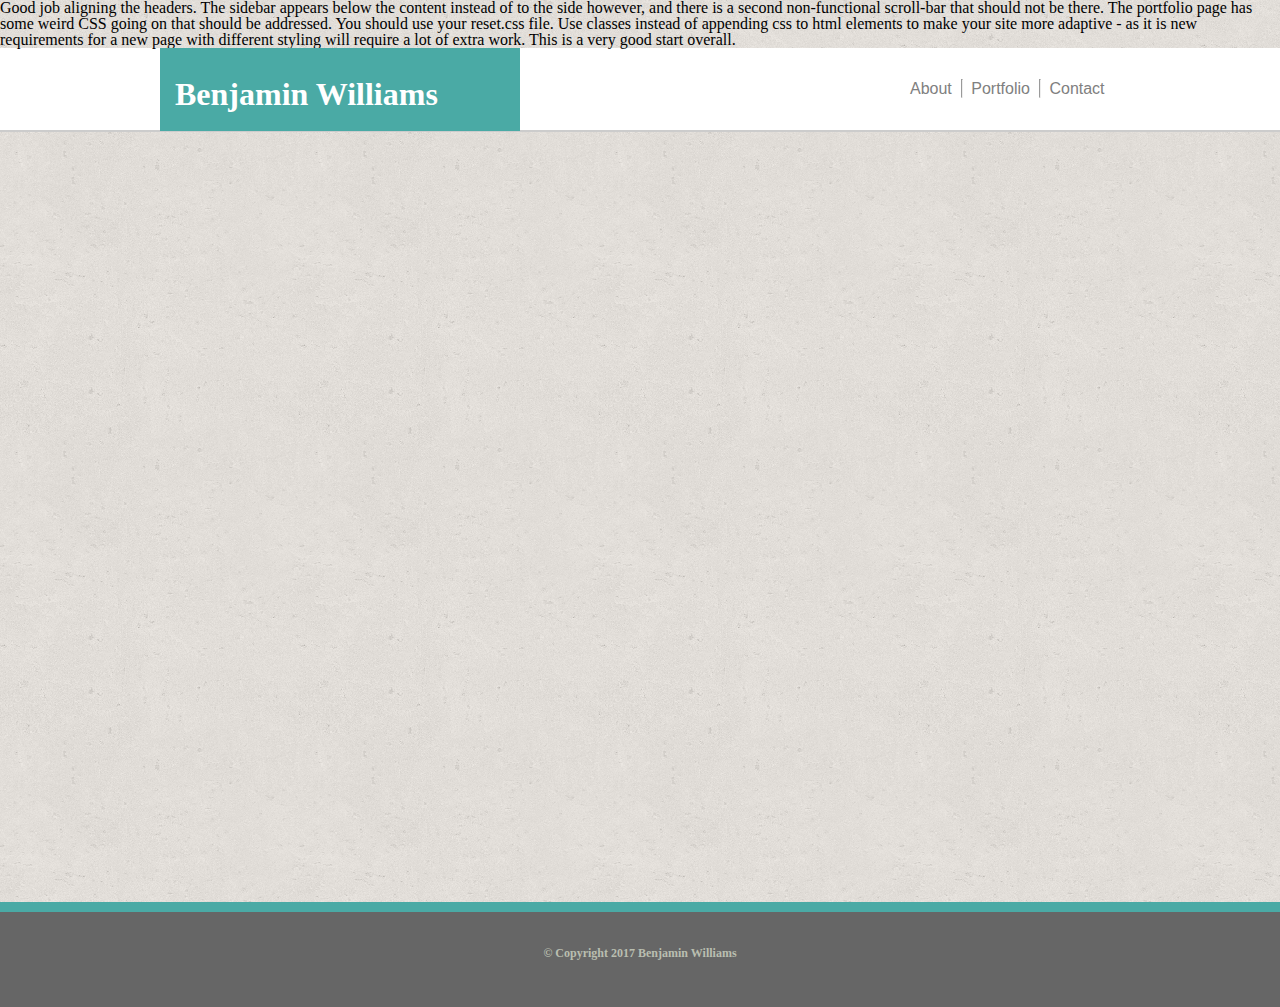
<file: index.html>
Good job aligning the headers. The sidebar appears below the content instead of to the side however, and there is a second non-functional scroll-bar that should not be there. The portfolio page has some weird CSS going on that should be addressed. You should use your reset.css file. Use classes instead of appending css to html elements to make your site more adaptive - as it is new requirements for a new page with different styling will require a lot of extra work. This is a very good start overall. 

<!DOCTYPE html>

<html lang="en-us">

<head>
  <meta charset="UTF-8">
  <title>About me</title>
  <!-- <link rel="stylesheet" type="text/css" href="assets/css/reset.css"> -->
  <link rel="stylesheet" type="text/css" href="assets/css/style.css">
</head>

	<body>
		<div class="wrapper">
			<header>
				<div class="headername">
					<h1>Benjamin Williams</h1>
					<nav><a href="index.html">About</a> <hr class="vert"> <a href="portfolio.html">Portfolio</a> <hr class="vert"> <a href="contact.html">Contact</a> </nav>
				</div>
			</header>	

	  		<div class="container">

				<section class="main">
				
					<h2>About Me</h2>

					<hr class="bar">
				
					<img class="bio" src="./assets/images/me.jpg" alt="Benjamin Williams">

					<p>My name is Ben Williams. I have moved more than (10) times in the last ten years. I have lived in Illinois most my life, but have also lived in Washington DC, St. Louis, Tampa, and briefly Iraq.</p>
					
					<br>

					<p>Last Labor Day I rode around a couple "Great Lakes" on my antique BMW motorcyle. It takes awhile when you can't drive on interstates because you can't reach the reccomended speed to drive.</p>

				</section>

				<section class="sidebar">
					<h3>Connect with Me</h3>

					<hr>

					<a class="fade" href="https://github.com/benjamnwilliams" target="_blank">
						<img class="connect padleft" src="./assets/images/gh.png" alt="Github">
					</a>
					
					<a class="fade" href="https://www.linkedin.com/in/benjamnwilliams" target="_blank">
						<img class="connect" src="./assets/images/li.png" alt="LinkdIn">
					</a>

					<a class="fade" href="https://stackexchange.com/users/9938581/benny" target="_blank">
						<img class="connect" src="./assets/images/so.png" alt="Stack Overflow">
					</a>

				</section>
				
			</div>
			<div class="push"></div>
				
			<footer>
				<h4>© Copyright 2017 Benjamin Williams</h4>
			</footer>
		</div>
	</body>
</html>
</file>
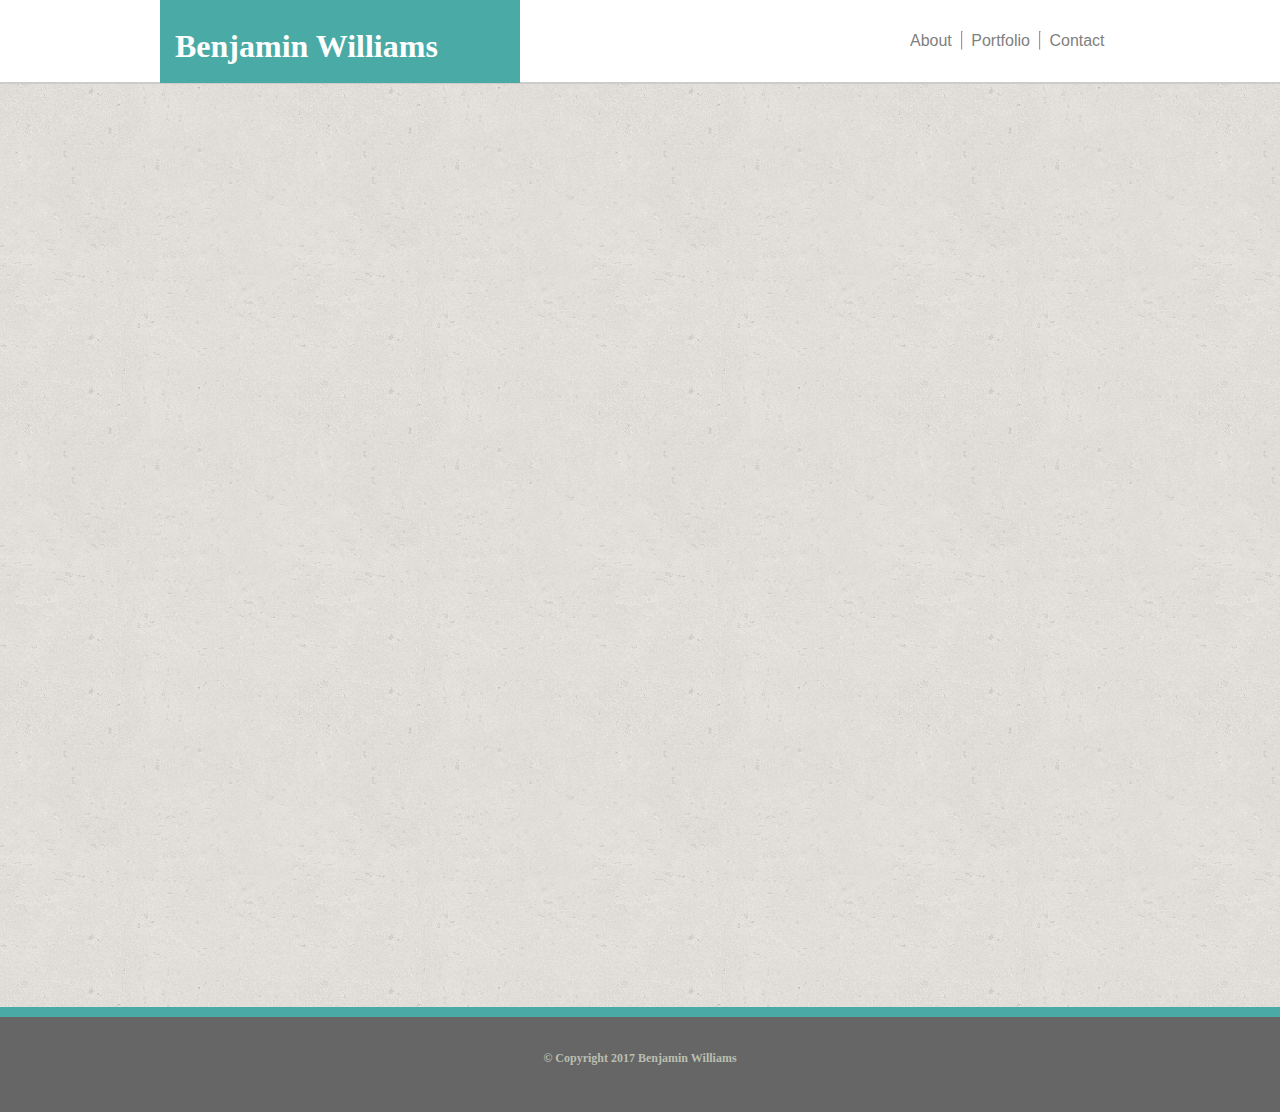
<file: contact.html>
<!DOCTYPE html>

<html lang="en-us">

<head>
  <meta charset="UTF-8">
  <title>Contact me</title>
  <!-- <link rel="stylesheet" type="text/css" href="assets/css/reset.css"> -->
  <link rel="stylesheet" type="text/css" href="assets/css/style.css">
</head>

	<body>
		
		<div class="wrapper">

			<header>
				<div class="headername">
					<h1>Benjamin Williams</h1>
					<nav><a href="index.html">About</a> <hr class="vert"> <a href="portfolio.html">Portfolio</a> 
					<hr class="vert"> <a href="contact.html">Contact</a> 
					</nav>
					
				</div>

			</header>	

	  		<div class="container">

				<section class="main">
				
					<h2>Contact Me</h2>

					<hr class="bar">
				
					<form class="contactform">
						
					  <p class="formlbl">Name</p>
					  <input type="text" name="name"  value="John Smith">
					  
					  <p class="formlbl">Email</p>
					  <input type="text" name="email" value="example@gmail.com">
					  
					  <p class="formlbl">Message</p>
					  <textarea></textarea> 

						<input class="submitbtn" type="submit" value="Submit">

					</form>

				</section>

				<section class="sidebar">
					<h3>Connect with Me</h3>

					<hr>
					<a class="fade" href="https://github.com/benjamnwilliams" target="_blank">
						<img class="connect padleft" src="./assets/images/gh.png" alt="Github">
					</a>
					
					<a class="fade" href="https://www.linkedin.com/in/benjamnwilliams" target="_blank">
						<img class="connect" src="./assets/images/li.png" alt="LinkdIn">
					</a>

					<a class="fade" href="https://stackexchange.com/users/9938581/benny" target="_blank">
						<img class="connect" src="./assets/images/so.png" alt="Stack Overflow">
					</a>
					
				</section>
				
			</div>
				<div class="push"></div>
				<footer>
					<h4>© Copyright 2017 Benjamin Williams</h4>
				</footer>
		</div>
	</body>
</html>
</file>
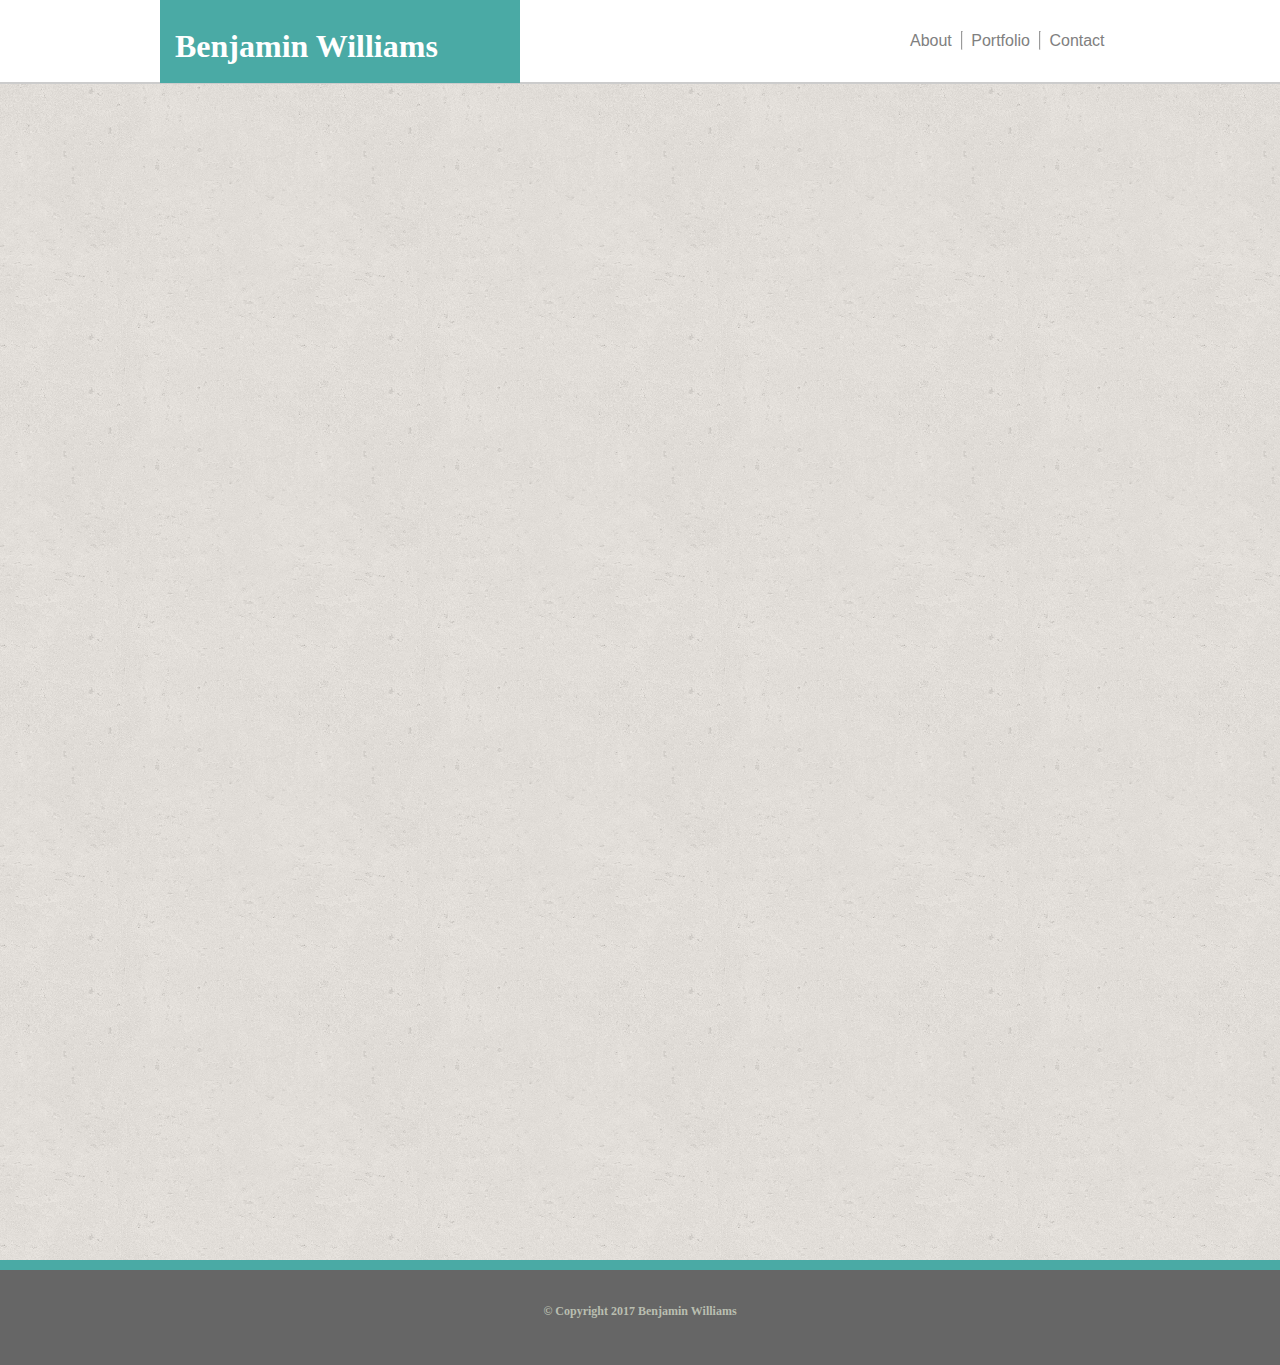
<file: portfolio.html>
<!DOCTYPE html>

<html lang="en-us">

<head>
  <meta charset="UTF-8">
  <title>Portfolio</title>
  <!-- <link rel="stylesheet" type="text/css" href="assets/css/reset.css"> -->
  <link rel="stylesheet" type="text/css" href="assets/css/style.css">
</head>

	<body>
		
		<div class="wrapper">

			<header>
				<div class="headername">
					<h1>Benjamin Williams</h1>
					<nav><a href="index.html">About</a> <hr class="vert"> <a href="portfolio.html">Portfolio</a> 
					<hr class="vert"> <a href="contact.html">Contact</a> 
					</nav>
					
				</div>

			</header>	

	  		<div class="container">

				<section class="main">
				
					<h2>Portfolio</h2>

					<hr class="bar">
				
					<div class="port">
						<h5>City</h5>
						<img src="./assets/images/port1.jpg" alt="Portfolio 1">
						<span class="portbox">
						</span>
					</div>

					<div class="port">
						<h5>Reef</h5>
						<img src="./assets/images/port2.jpg" alt="Portfolio 2">
						<span class="portbox">
						</span>
					</div>

					<div class="port">
						<h5>Sushi?</h5>
						<img src="./assets/images/port3.jpg" alt="Portfolio 3">
						<span class="portbox">
						</span>
					</div>

					<div class="port">
						<h5>Circuit Board</h5>
						<img src="./assets/images/port4.jpg" alt="Portfolio 4">
						<span class="portbox">

						</span>
					</div>

					<div class="port">
						<h5>Flower</h5>
						<img src="./assets/images/port5.jpg" alt="Portfolio 5">
						<span class="portbox">
						</span>
						
					</div>

					
				</section>

				<section class="sidebar">
					<h3>Connect with Me</h3>

					<hr>
					<a class="fade" href="https://github.com/benjamnwilliams" target="_blank">
						<img class="connect padleft" src="./assets/images/gh.png" alt="Github">
					</a>
					
					<a class="fade" href="https://www.linkedin.com/in/benjamnwilliams" target="_blank">
						<img class="connect" src="./assets/images/li.png" alt="LinkdIn">
					</a>

					<a class="fade" href="https://stackexchange.com/users/9938581/benny" target="_blank">
						<img class="connect" src="./assets/images/so.png" alt="Stack Overflow">
					</a>

				</section>
				
			</div>
				<div class="push"></div>
				
				<footer>
					
					<h4>© Copyright 2017 Benjamin Williams</h4>
				</footer>
		</div>
	</body>
</html>
</file>
<file: assets/css/style.css>
header {
	background: #ffffff;
	border-bottom-style: solid;
	border-width: 2px;
	border-color: #cccccc;
	}

footer {
	background-color: #666666;
	position: relative;
	height: 95px;
	width:100%;
	border-top-style: solid;
	border-color: #4aaaa5;
	border-width: 10px;
	font-size: 12px;
	color:#b9beb0;
	}

.namecontainer {
	width: 960px;
	background-color: #4aaaa5;
	}

body{
	margin:0px;
	padding:0px 0px 20px 0px;
	line-height: 1;
	height: 100%;
	}

h1 {
	color: #ffffff;
	background-color: #4aaaa5;
	font-family: 'Georgia', Times, Times New Roman, serif;
	margin-top: 0px;
	margin-bottom: 25px;
	padding-top: 30px;
	padding-bottom: 21px;
	margin-right: 600px;
	padding-left: 15px;
	position: relative;
	display: block;
    font-size: 2em;
    font-weight: bold;
	}

h2{
	font-family: 'Georgia', Times, Times New Roman, serif;
	color: #4aaaa5;
	margin-top: 40px;
	padding-left: 30px;
	margin-bottom: 30px;
	display: block;
    font-size: 1.5em;
	font-weight: bold;
	}

h3{
	font-family: 'Georgia', Times, Times New Roman, serif;
	color: #4aaaa5;
	text-align: center;
	margin-top: 30px;
	display: block;
    font-size: 1.17em;
    margin-bottom: 25px;
    font-weight: bold;
	}

h4 {
	text-align:center;
	padding-top: 35px;
	margin:0 0 0 0;
	}

h5{
	font-family: 'Georgia', Times, Times New Roman, serif;
	color: #ffffff;
	position: absolute;
	display:inline;
	z-index: 3;
	text-align: center;
	margin-top: 150px;
	width:260px;
	font-size: 20px;
	}

hr { 
    display: block;
    margin-top: 0.5em;
    margin-bottom: 25px;
    margin-left: 30px;
    margin-right: 30px;
    border-style: inset;
    border-width: 1px;
	}

html {
    background-image: url("../images/bk.png");
    background-repeat: repeat;
    height: 100%;
	}

p {
	font-family: 'Arial', 'Helvetica Neue', Helvetica, sans-serif;
	margin: -10px 20px 0px 20px;
	margin-bottom: 0px;
	padding: 10px 10px 10px 10px;

	line-height: 30px;
	color:#666666;
	}

.name {
	position: relative;
	margin-left: 
	}

nav{
	margin-top: -75px;	
	position: relative;
	margin-left: 750px;
	float: left;
	font-family: 'Arial', 'Helvetica Neue', Helvetica, sans-serif;
	word-spacing: 5px;
	color:#bcc4c1;
	width:400px;
	}

.bar{
	padding-right: 30px;
	padding-left: 30px;
	}

.container{
	max-width: 960px;
	margin:auto;
	min-height:750px;
	overflow-y: scroll;
	}

.headername{
	margin:auto;
	padding-left: 0px;
	width: 960px;
	height: 86px;
	position: relative;
	margin-bottom: -4px;

	}

.main {
	width: 650px;
	margin-top: 40px;
	margin-right: 40px;
	background-color: #ffffff;
	float:left;
	padding-bottom: 20px
	}

.sidebar{
	display: block;		
	width: 270px;
	height: 200px;
	background-color: #ffffff;
	margin-top: 40px;
	float:left;
	}

.center{
	padding-right: 50%;
	}

.bio {
	padding-left: 30px;
	height:200px;
	width:200px;
	margin-right: 25px;
	margin-bottom: 0px;
	float:left;
	}


a:link {
    color: gray;
	}

a:visited {
    color: gray;
	}

a:hover {
    color: gray;
	}

a:active {
    color: gray;
	}

a:link {
    text-decoration: none;
	}

a:visited {
    text-decoration: none;
	}

a:hover {
    text-decoration: #none;
    color:#4aaaa5;
	}	

a:active {
    text-decoration: none;
	}

 .vert{
	width:1px;
	size: 500px;
	display: inline;
	padding:0px;
	margin:0px 8px 0px 0px;
	 }

.fade:hover{
	opacity: 0.9;
	}

.contactform{
	padding:0px 20px 0px 20px;
	}

input{
	font-family: 'Arial', 'Helvetica Neue', Helvetica, sans-serif;
	color:#777777;
	height:25px;
	margin: 0px 0px 0px 8px;
	width: 585px;
	}

textarea{
	font-family: 'Arial', 'Helvetica Neue', Helvetica, sans-serif;
	border: 1px solid #ccc;
	color:#777777;
	margin: 0px 0px 1px 8px;
	height: 200px;
	width: 585px;
	}	

.submitbtn{
	width:116px;
	height: 25px;
	background-color: #4aaaa5;
	color:#ffffff;
	margin-top:15px;
	margin-bottom: 10px;
	padding:20px 0px 35px 0px;
	font-family: 'Arial', 'Helvetica Neue', Helvetica, sans-serif;
	font-size: 16px;
	text-shadow:none;
	border:none;
	box-shadow:none;
	}

.formlbl{
	font-family: 'Arial', 'Helvetica Neue', Helvetica, sans-serif;
	color:#777777;
	padding-bottom: 0px;
	margin: 5px 0px 0px 0px;
	}

.port{
	position: relative;
	float:left;
	padding: 0px 30px 50px 30px;
	width:265px;
	height:195px;
	}

.portbox{
	z-index: 1;
	padding:50px 265px 0px 0px;
	background-color:#4aaaa5;  
	position: relative;
	top:-30px;
	left:0px;
	font-family: 'Georgia', Times, Times New Roman, serif;
	font-size: 12px;
	}

.connect{
	padding: 0 0 15px 0;

	}
.padleft{
	padding-left: 35px;
	}

* {
	margin: 0;
}
.wrapper{
	min-height: 100%;
	margin: 0 auto -105px;
}
.push {
	height: 20px;
	}
</file>
